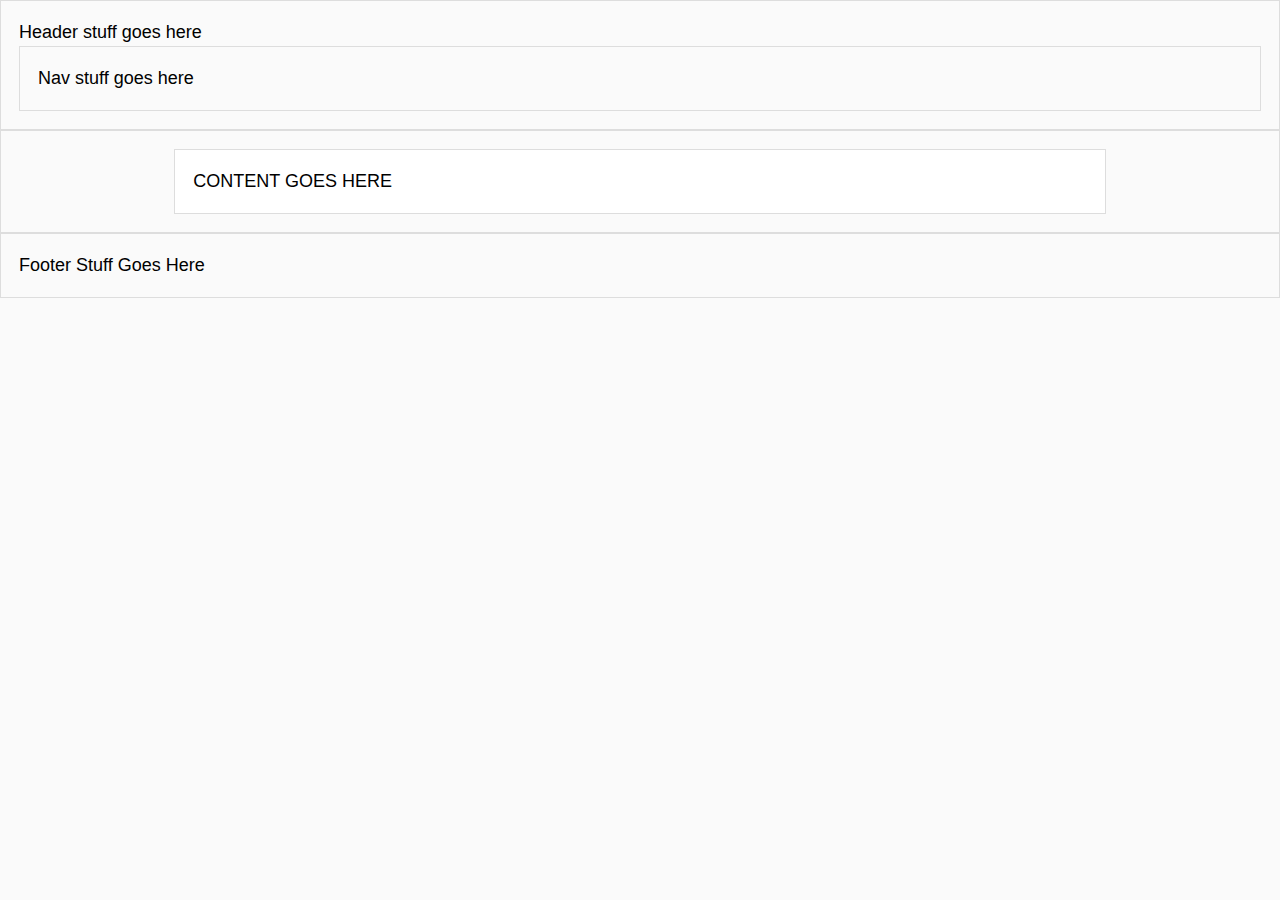
<file: index.html>
﻿<!DOCTYPE html>
<html lang="en-US">
<head>
<meta charset="utf-8" /> 
<link rel="stylesheet" href="https://richtatum.github.io/main.ai.css">
<link rel="stylesheet" href="file:///C:/ai/academic-influence-site/new-site/src/colors.css" />
<link rel="stylesheet" href="file:///C:/ai/academic-influence-site/new-site/src/features.css" />
<title>Test Document</title>

<style media="screen">
article {border: 1px solid var(--gray_lighter); padding: 1rem; width: 75%; margin: 0 auto !important;}
main {border: 1px solid var(--gray_lighter); padding: 1rem; }
header {border: 1px solid var(--gray_lighter); padding: 1rem; }
footer  {border: 1px solid var(--gray_lighter); padding: 1rem; }
nav  {border: 1px solid var(--gray_lighter); padding: 1rem; }
</style>

</head>
<body class="page_bg secondary">
<header>Header stuff goes here
<nav>Nav stuff goes here</nav>
</header>
<main>
<article class="html-editable" style="background-color: white;">


CONTENT GOES HERE


</article></main>
<footer>Footer Stuff Goes Here</footer>
</body>
</html>
</file>
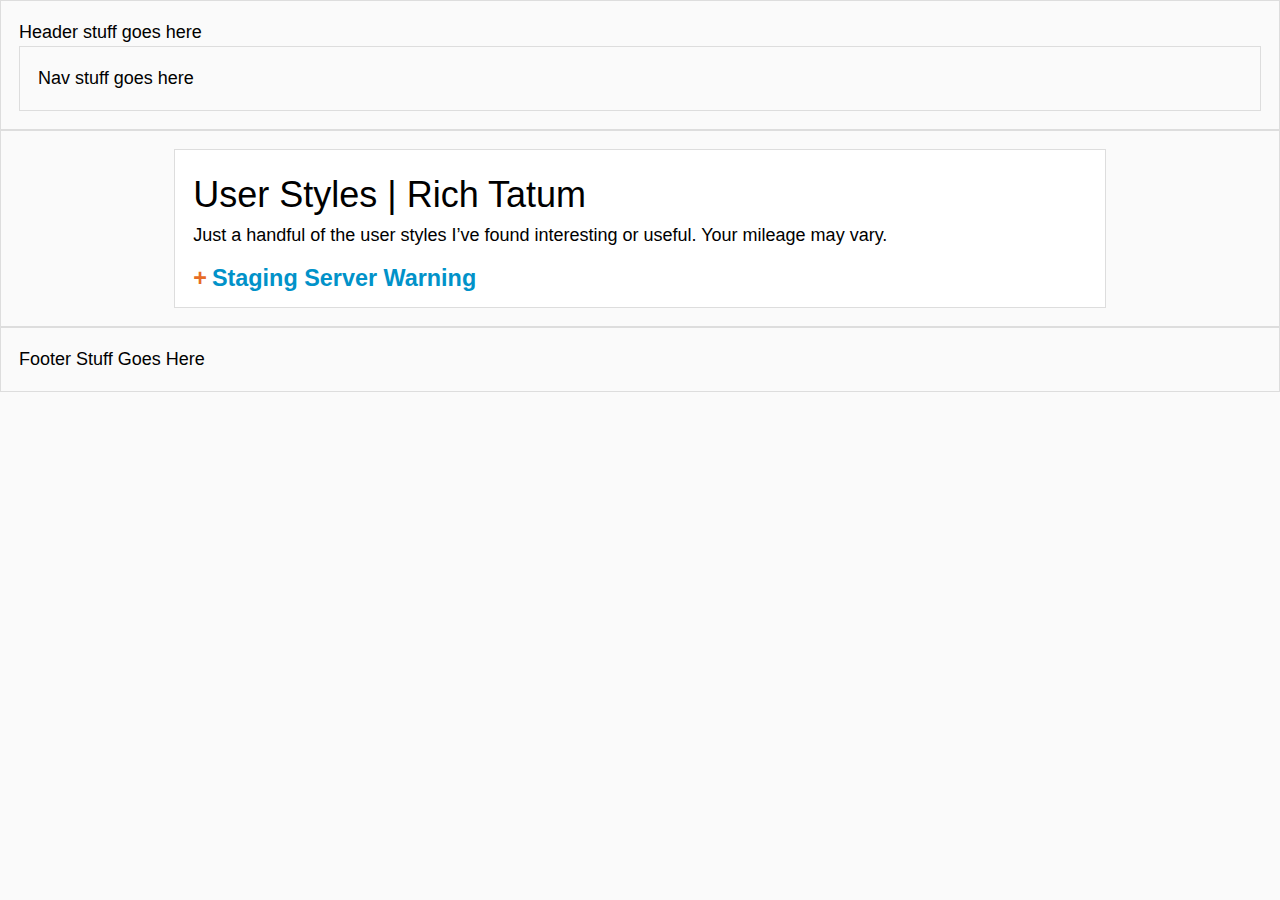
<file: userstyles/index.html>
﻿<!DOCTYPE html>
<html lang="en-US">
<head>
<meta charset="utf-8" /> 
<link rel="stylesheet" href="https://richtatum.github.io/main.ai.css">
<link rel="stylesheet" href="file:///C:/ai/academic-influence-site/new-site/src/colors.css" />
<link rel="stylesheet" href="file:///C:/ai/academic-influence-site/new-site/src/features.css" />
<title>Test Document</title>

<style media="screen">
article {border: 1px solid var(--gray_lighter); padding: 1rem; width: 75%; margin: 0 auto !important;}
main {border: 1px solid var(--gray_lighter); padding: 1rem; }
header {border: 1px solid var(--gray_lighter); padding: 1rem; }
footer  {border: 1px solid var(--gray_lighter); padding: 1rem; }
nav  {border: 1px solid var(--gray_lighter); padding: 1rem; }
</style>

</head>
<body class="page_bg secondary">
<header>Header stuff goes here
<nav>Nav stuff goes here</nav>
</header>
<main>
<article class="html-editable" style="background-color: white;">


<h1>User Styles | Rich Tatum</h1>

<p>Just a handful of the user styles I’ve found interesting or useful. Your mileage may vary.</p>

<section><details id="UNIQUEID" closed>
<summary title="Click for details&hellip;">Staging Server Warning</summary>
<p><a href="http://richtatum.github.io/userstyles/staging-warning.user.css" target="_blank" rel="noopener noreferrer"><b>CSS</b></a><br>
Places a red banner at the bottom of the page, warning you that you’re viewing the staging server, not some other production server.</p>
</details></section>


</article></main>
<footer>Footer Stuff Goes Here</footer>
</body>
</html>
</file>
